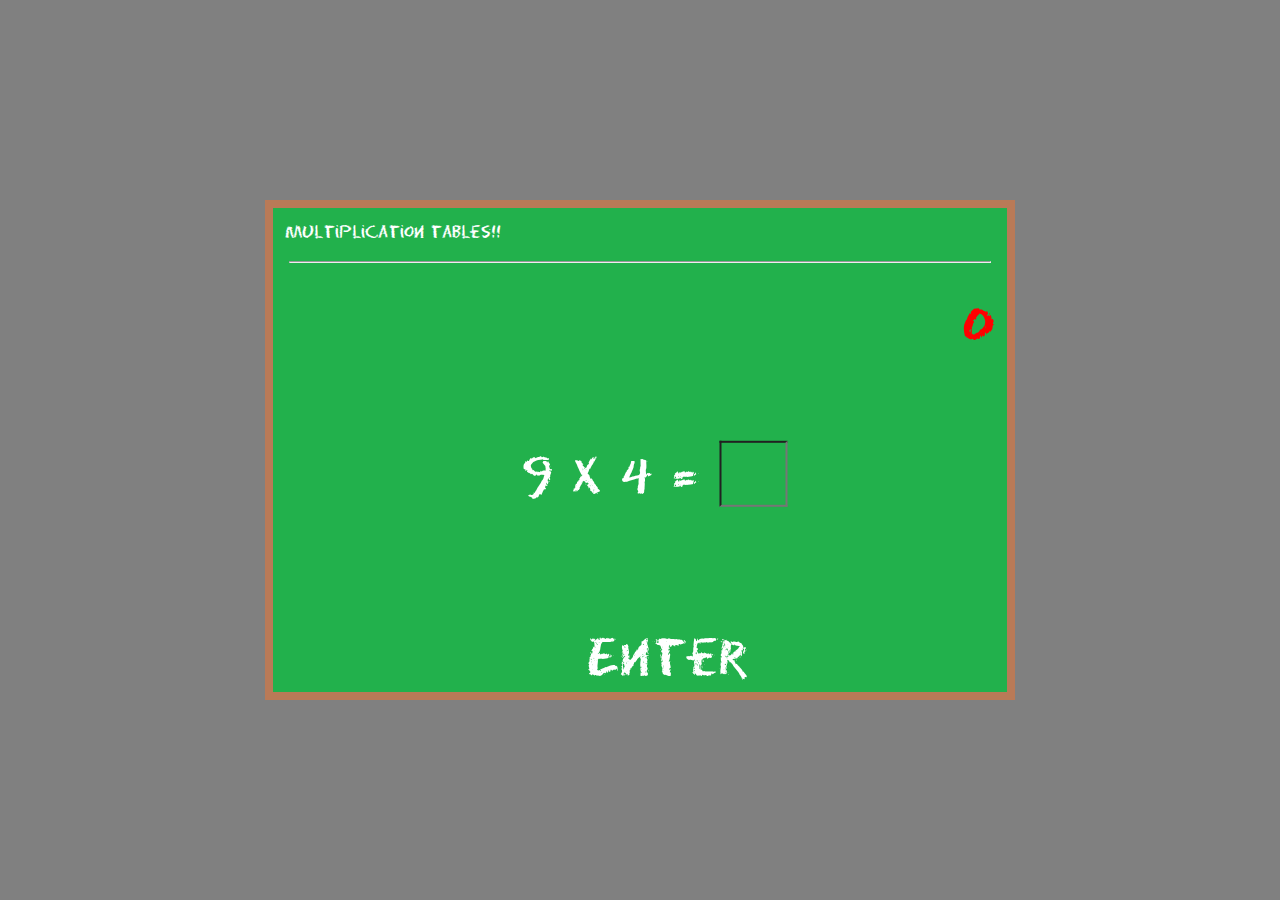
<file: index.html>
<!DOCTYPE html>
    <html lang="en">
        <head>
            <meta charset="UTF-8">
            <meta name="viewport" content="width=device-width, initial-scale=1.0">
            <title>구구단 맞추기</title>
            <link href="style.css" rel="stylesheet">
            <script>
                document.addEventListener("DOMContentLoaded", function() {
                    myFunction();
                });

                function myFunction() {
                    lala();
                }
                function enter(){
                    const text = document.getElementById('enter');
                    text.style.color ="red";
                }

                function leave(){
                    const text = document.getElementById('enter');
                    text.style.color ="white";
                }
                
                var score = 0;

                function lala(){
                    var mx = Math.floor(Math.random() * 10);
                    var mi = Math.floor(Math.random() * 10);
                    document.getElementById("question").textContent = mx + " x " + mi + " = ";
                    document.getElementById("score").textContent = score;
                    document.getElementById("answer").value = "";
                }

                function checkAnswer() {
                    var userAnswer = parseInt(document.getElementById("answer").value);
                    var mx = parseInt(document.getElementById("question").textContent.split(" ")[0]);
                    var mi = parseInt(document.getElementById("question").textContent.split(" ")[2]);
                    var correctAnswer = mx * mi;

                    if (userAnswer === correctAnswer) {
                        alert("정답입니다!");
                        lala();
                        score += 10;
                        

                    } else {
                        alert("오답입니다...");
                    }

                    document.getElementById("score").textContent = score;

                }

            </script>
        </head>
        <body>
            <div class="틀">

                <div class="제목">
                    multiplication tables!!
                </div>

                <hr class="세로줄">

                <div id="score" class="score"></div>

                <form onsubmit="cal();">

                    <div class="prob">

                        <div class="interval" id="question"></div>

                        <div class="interval">
                            <input class="evr" id="answer" type="text" required>
                        </div>

                    </div>

                    <div id="enter" onclick="checkAnswer()" onmouseenter="enter();" onmouseleave="leave();" onmousedown="" required>
                        Enter
                    </div>

                </form>

            </div>
        </body>
    </html>
</file>
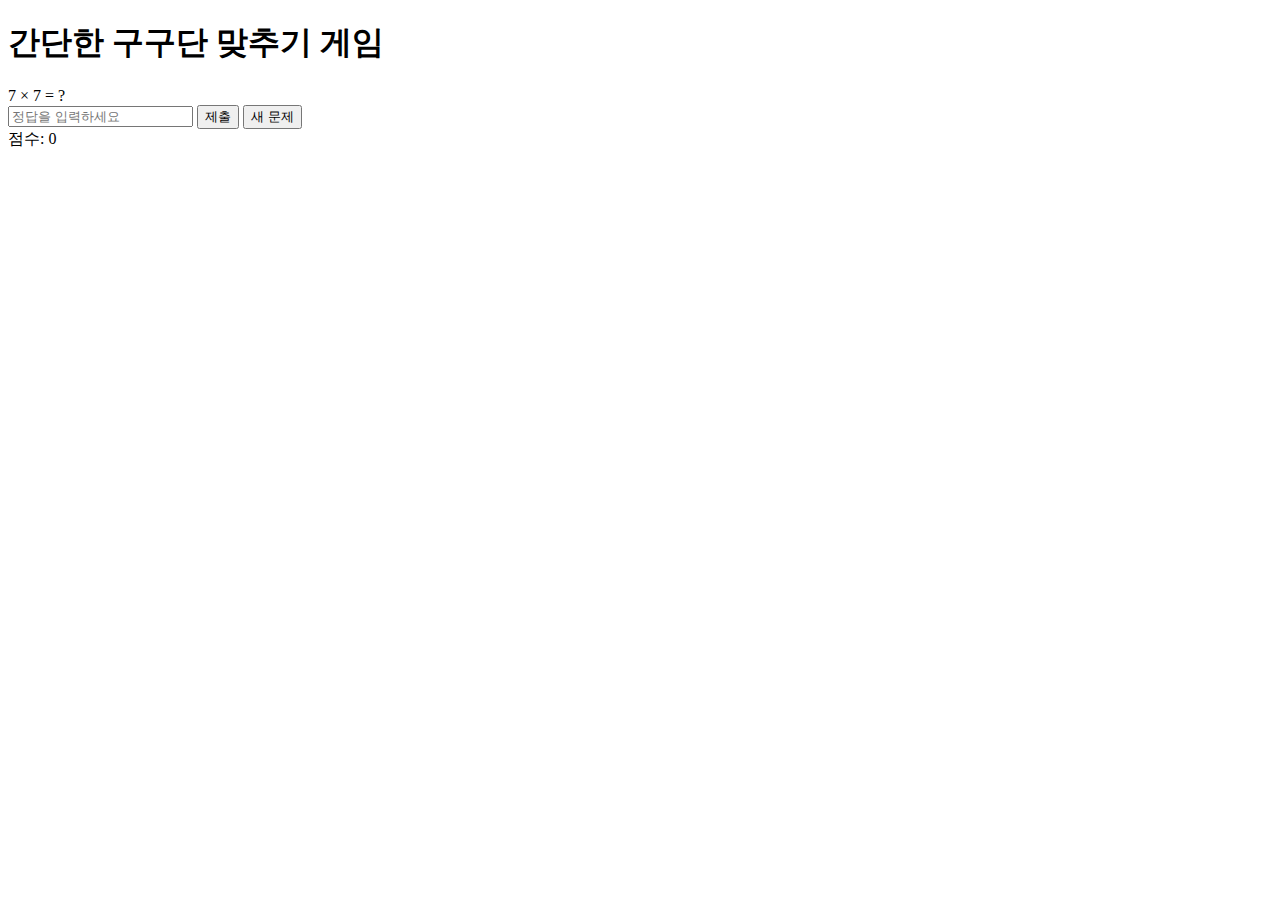
<file: test.html>
<!DOCTYPE html>
<html lang="en">
<head>
<meta charset="UTF-8">
<meta name="viewport" content="width=device-width, initial-scale=1.0">
<title>간단한 구구단 맞추기 게임</title>
<script>
    var score = 0; // 점수 초기화

    function generateQuestion() {
        // 랜덤한 구구단 문제 생성
        var num1 = Math.floor(Math.random() * 9) + 1; // 1에서 9 사이의 랜덤한 숫자
        var num2 = Math.floor(Math.random() * 9) + 1; // 1에서 9 사이의 랜덤한 숫자
        document.getElementById("question").textContent = num1 + " × " + num2 + " = ?";
        document.getElementById("answer").value = ""; // 입력 필드 초기화
        document.getElementById("result").textContent = ""; // 결과 메시지 초기화
    }

    function checkAnswer() {
        var userAnswer = parseInt(document.getElementById("answer").value);
        var num1 = parseInt(document.getElementById("question").textContent.split(" ")[0]);
        var num2 = parseInt(document.getElementById("question").textContent.split(" ")[2]);
        var correctAnswer = num1 * num2;

        if (userAnswer === correctAnswer) {
            score += 10; // 정답을 맞췄을 때 점수 증가
            document.getElementById("result").textContent = "정답입니다! 축하합니다!";
        } else {
            document.getElementById("result").textContent = "틀렸습니다. 정답은 " + correctAnswer + "입니다.";
        }

        // 점수를 HTML에 업데이트
        document.getElementById("score").textContent = "점수: " + score;

        // 새 문제 생성
        generateQuestion();
    }
</script>
</head>
<body>
<h1>간단한 구구단 맞추기 게임</h1>
<div id="question"></div>
<input type="text" id="answer" placeholder="정답을 입력하세요">
<button onclick="checkAnswer()">제출</button>
<button onclick="generateQuestion()">새 문제</button>
<div id="result"></div>
<div id="score">점수: 0</div>
<script>
    // 페이지가 로드될 때 첫 번째 문제 생성
    window.onload = function() {
        generateQuestion();
    };
</script>
</body>
</html>
</file>
<file: style.css>
@font-face {
    font-family: "chalk";
    src: url(./EraserDust.ttf);
}
body{
    background-color: gray;
}

.틀{
    width: 750px;
    height: 500px;

    position: absolute; 
    left: 50%; 
    top: 50%; 
    transform: translate(-50%, -50%);

    background-image: url(./칠판.png);

    
}

.제목{

    font-size: 20px;
    font-family: "chalk";

    color: white;

    margin: 20px;
}

.제목::selection{

    background-color: black;
    color: yellow;
}

.세로줄{
    width: 700px;
    text-align: center;

    color: white;
}

.prob{
    position: relative;
    transform: translate(70%, 30%);
    display:inline-flex;
    padding: 20px;

    font-family: chalk;
    font-size: 60px;

    color: white;

}

.interval{
    padding: 10px;
}

.evr{
    background-color: transparent;
    outline: transparent;
    height: 60px;
    width: 60px;
    font-size: 60px;
    font-family: "chalk";
    color: white;

}

#enter{
    width: max-content;

    font-family: "chalk";
    font-size: 60px;

    text-align: center;
    transform: translate(200%, 200%);

    color: white;
}

.enter::selection{

    background-color: transparent;
}

.score{
    text-align: right;
    font-family: "chalk";
    font-size: 60px;

    padding: 20px;

    color: red;
}
</file>
